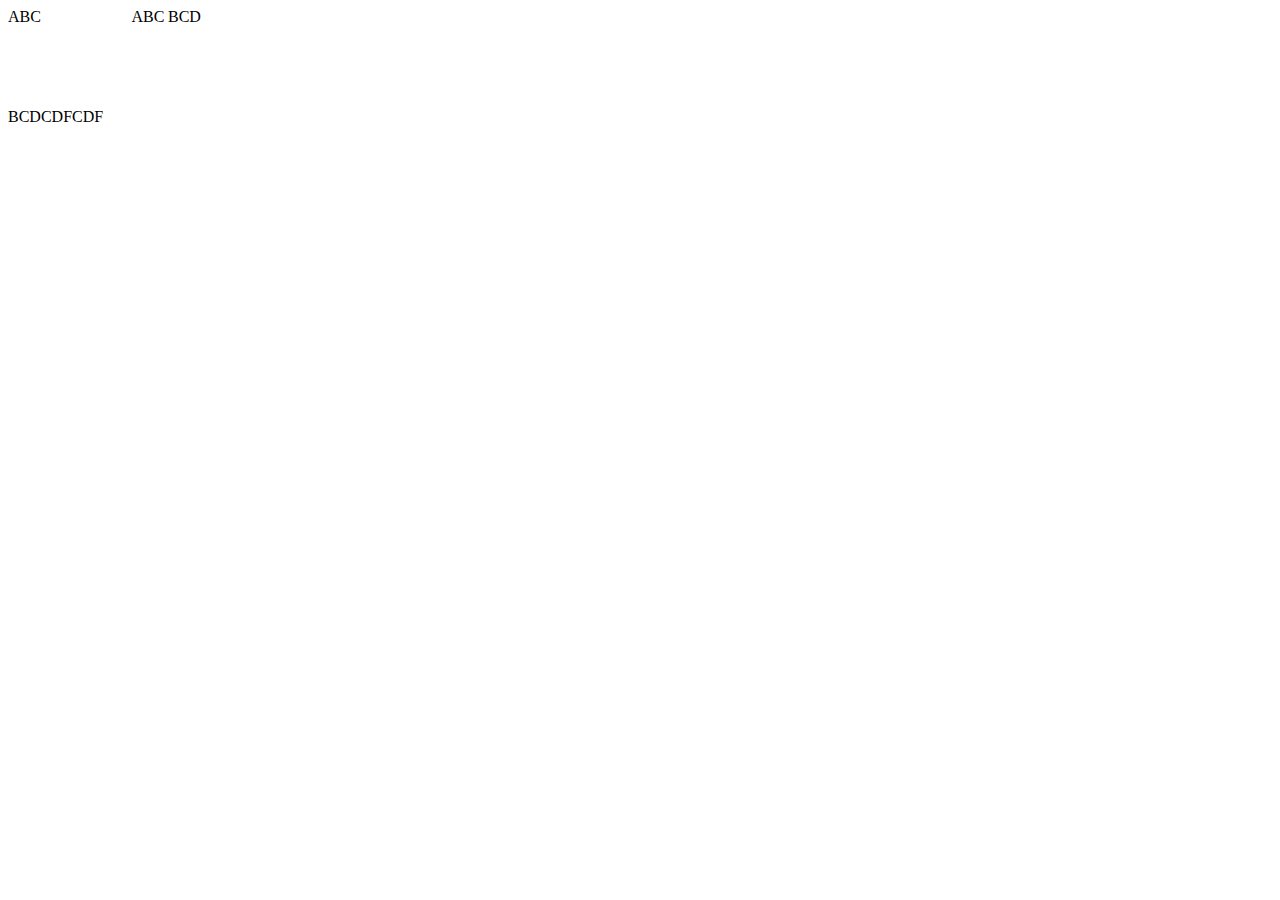
<file: html/index.html>
<!doctype html>
<html>
  <head>
    <title>CSS</title>
    <link rel="stylesheet" href="main.css" type="text/css" />
  </head>
  <body>
    <div class="flex">
      <div class="primero">ABC</div>
      <div class="segundo">ABC</div>
      <div class="tercero">BCD</div>
      <div class="cuarto">BCD</div>
      <div class="quinto">CDF</div>
      <div class="sexto">CDF</di>
    </div>  
  </body>
</html>
</file>
<file: html/main.css>
body {
    width: 200px;
}

.flex {
    display: flex;
    flex-flow: row wrap;
    height: 200px;    
}

.primero {
    flex: 1 120px;
}

.segundo {
    flex-grow: 1;
}

.tercero {
    flex-grow: 2;
    align-self: baseline;
}
</file>
